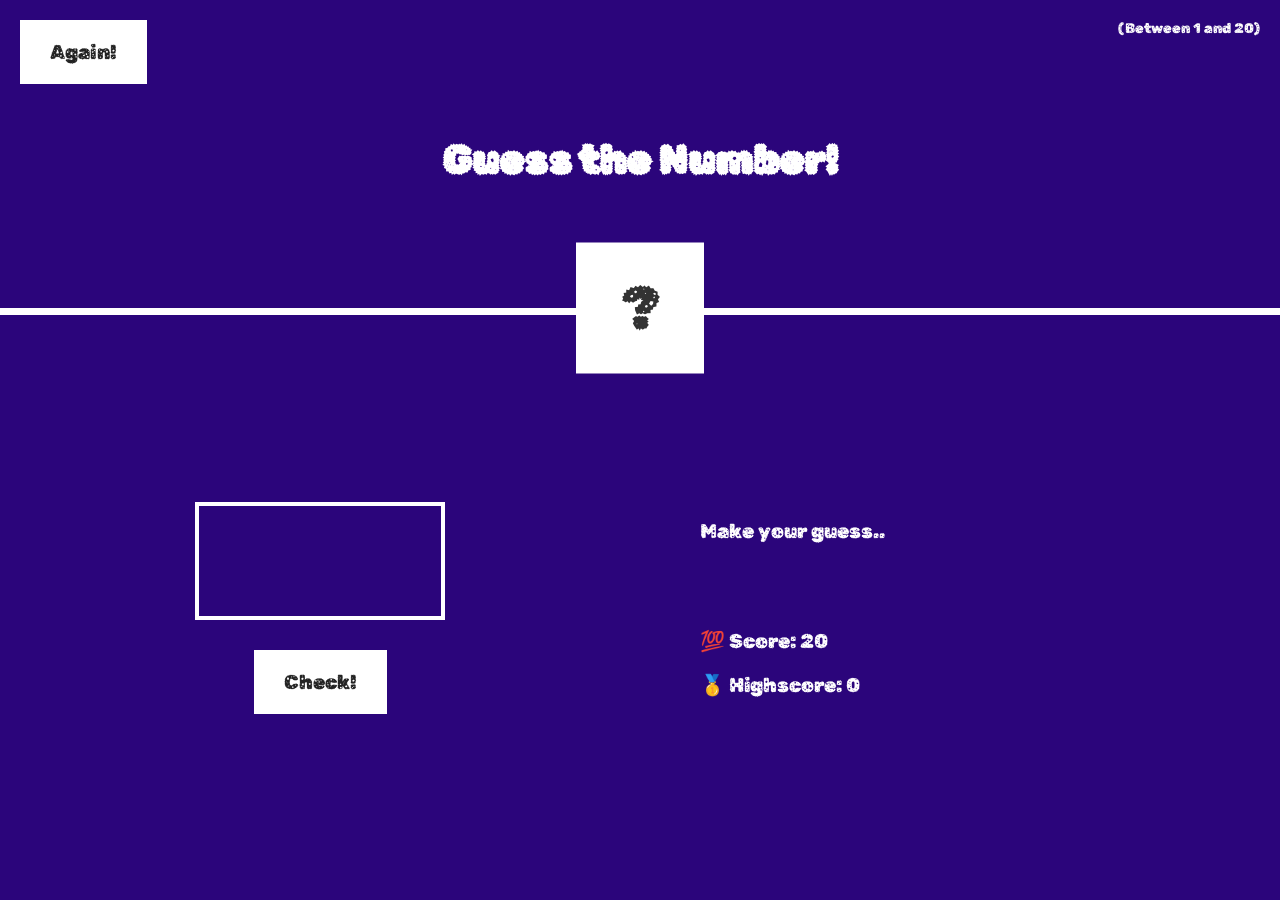
<file: 05-Guess-My-Number/Guess-number-game/index.html>
<!DOCTYPE html>
<html lang="en">
  <head>
    <meta charset="UTF-8" />
    <meta name="viewport" content="width=device-width, initial-scale=1.0" />
    <meta http-equiv="X-UA-Compatible" content="ie=edge" />
    <link rel="stylesheet" href="style.css" />
    <title>Guess My Number!</title>
  </head>
  <body>
    <header>
      <h1>Guess the Number!</h1>
      <p class="between">(Between 1 and 20)</p>
      <button class="btn again">Again!</button>
      <div class="number">?</div>
    </header>
    <main>
      <section class="left">
        <input type="number" class="guess" />
        <button class="btn check">Check!</button>
      </section>
      <section class="right">
        <p class="message">Make your guess...</p>
        <p class="label-score">💯 Score: <span class="score">20</span></p>
        <p class="label-highscore">
          🥇 Highscore: <span class="highscore">0</span>
        </p>
      </section>
    </main>
    <script src="script.js"></script>
  </body>
</html>
</file>
<file: 05-Guess-My-Number/Guess-number-game/style.css>
@import url('https://fonts.googleapis.com/css2?family=Inter:ital,opsz,wght@0,14..32,100..900;1,14..32,100..900&family=Oi&family=Rubik+Gemstones&display=swap');
:root {
  --color-primary: #2b057b;
  --color-secondary: #ffffff;
  --color-text: #eee;
  --color-background: #2b057b;
  --color-button: #eee;
  --color-button-hover: #ccc;
  --font-family: 'Rubik Gemstones', system-ui;
}
* {
  margin: 0;
  padding: 0;
  box-sizing: inherit;
}

html {
  font-size: 62.5%;
  box-sizing: border-box;
}

body {
  font-family: var(--font-family);
  color: var(--color-secondary);
  background-color: #2b057b;
  font-weight: 400;
  /* background-color: #60b347; */
}

/* LAYOUT */
header {
  position: relative;
  height: 35vh;
  border-bottom: 7px solid var(--color-secondary);
}

main {
  height: 65vh;
  color: var(--color-secondary);
  display: flex;
  align-items: center;
  justify-content: space-around;
}

.left {
  width: 52rem;
  display: flex;
  flex-direction: column;
  align-items: center;
}

.right {
  width: 52rem;
  font-size: 2rem;
}

/* ELEMENTS STYLE */
h1 {
  font-size: 4rem;
  text-align: center;
  position: absolute;
  width: 100%;
  top: 52%;
  left: 50%;
  transform: translate(-50%, -50%);
}

.number {
  background: var(--color-secondary);
  color: #333;
  font-size: 6rem;
  width: 10vw;
  padding: 3rem 0rem;
  text-align: center;
  position: absolute;
  bottom: 0;
  left: 50%;
  transform: translate(-50%, 50%);
  animation: 3s initit;
  animation: 3s float infinite alternate;
}
@keyframes initit {
  from {
    transform: translate(-50%, 50%) rotate(0deg);
  }
  to {
    transform: translate(-50%, 50%) rotate(360deg);
  }
}

@keyframes float {
  from {
    transform: translate(-50%, 50%) rotate(-10deg);
  }
  to {
    transform: translate(-50%, 50%) rotate(10deg);
  }
}

.between {
  font-size: 1.4rem;
  position: absolute;
  top: 2rem;
  right: 2rem;
}

.again {
  position: absolute;
  top: 2rem;
  left: 2rem;
}

.guess {
  background: none;
  border: 4px solid var(--color-secondary);
  font-family: inherit;
  color: inherit;
  font-size: 5rem;
  padding: 2.5rem;
  width: 25rem;
  text-align: center;
  display: block;
  margin-bottom: 3rem;
}

.btn {
  border: none;
  background-color: var(--color-secondary);
  color: #222;
  font-size: 2rem;
  font-family: inherit;
  padding: 2rem 3rem;
  cursor: pointer;
}

.btn:hover {
  background-color: #ccc;
}

.message {
  margin-bottom: 8rem;
  height: 3rem;
}

.label-score {
  margin-bottom: 2rem;
}

@media (max-width: 768px) {
  .left,
  .right {
    width: 100%;
  }

  .number {
    font-size: 3em;
    width: 7rem;
    padding-right: 0px;
    bottom: -1px;
  }

  h1 {
    font-size: 5rem;
    margin-top: 15px;
  }

  .guess {
    font-size: 3rem;
    width: 20rem;
    padding: 1.5rem;
  }

  .btn {
    font-size: 1.5rem;
    padding: 1.5rem 2rem;
  }
}
</file>
